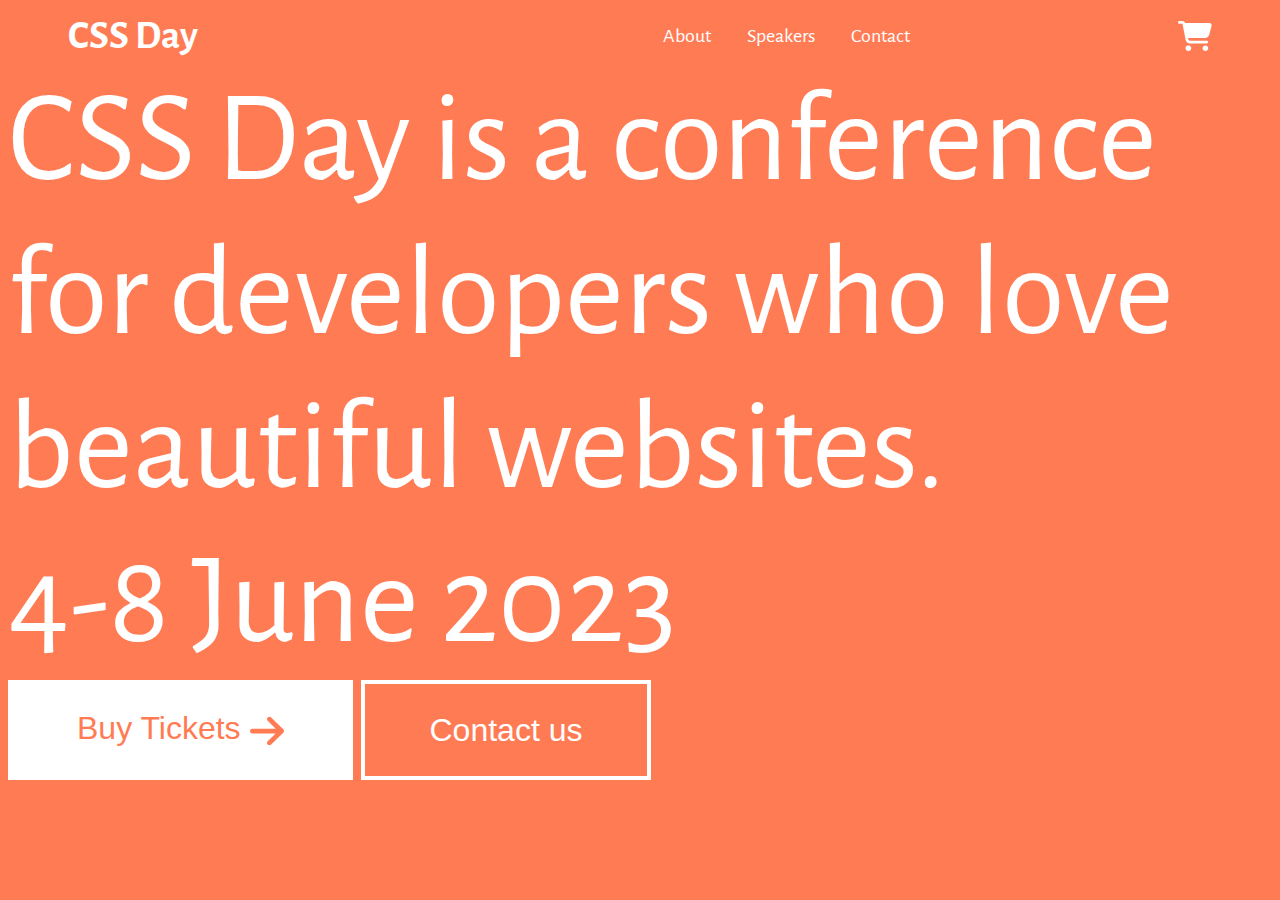
<file: index.html>
<!DOCTYPE html>
<html lang="en">
  <head>
    <meta charset="UTF-8" />
    <meta http-equiv="X-UA-Compatible" content="IE=edge" />
    <meta name="viewport" content="width=device-width, initial-scale=1.0" />
    <link rel="preconnect" href="https://fonts.googleapis.com" />
    <link rel="preconnect" href="https://fonts.gstatic.com" crossorigin />
    <link
      href="https://fonts.googleapis.com/css2?family=Alegreya+Sans:ital,wght@0,100;0,300;0,400;0,500;0,700;0,800;0,900;1,100;1,300;1,400;1,500;1,700;1,800;1,900&family=Inter:ital,opsz,wght@0,14..32,100..900;1,14..32,100..900&family=Oxygen+Mono&family=Oxygen:wght@300;400;700&display=swap"
      rel="stylesheet"
    />
    <link rel="stylesheet" href="./styles/index.css" />
    <title>CSS Day</title>
  </head>
  <body>
    <header class="header">
      <a class="header_link" href="/">CSS Day</a>
      <nav class="nav">
        <ul class="nav_list">
          <li class="nav_list_item"><a href="#">About</a></li>
          <li class="nav_list_item"><a href="speakers.html">Speakers</a></li>
          <li class="nav_list_item"><a href="#">Contact</a></li>
        </ul>
      </nav>
      <img
        class="header_img"
        src="
            ./icons/shopping-cart.svg"
        alt="Shopping cart"
      />
    </header>
    <main class="main">
      <p class="main_heading">
        CSS Day is a conference for developers who love beautiful websites.
      </p>
      <p class="main_sub-heading">4-8 June 2023</p>
    </main>
    <div class="button-container">
        <button class="button button-primary">
          Buy Tickets <img src="./icons/arrow-right.svg" alt="Right arrow" class="button-img"/>
        </button>
        <button class="button button-secondary">Contact us</button>
      </body>
    </div>
</html>
</file>
<file: styles/index.css>
@import "./base.css";

.main {
  font-size: 128px;
}
</file>
